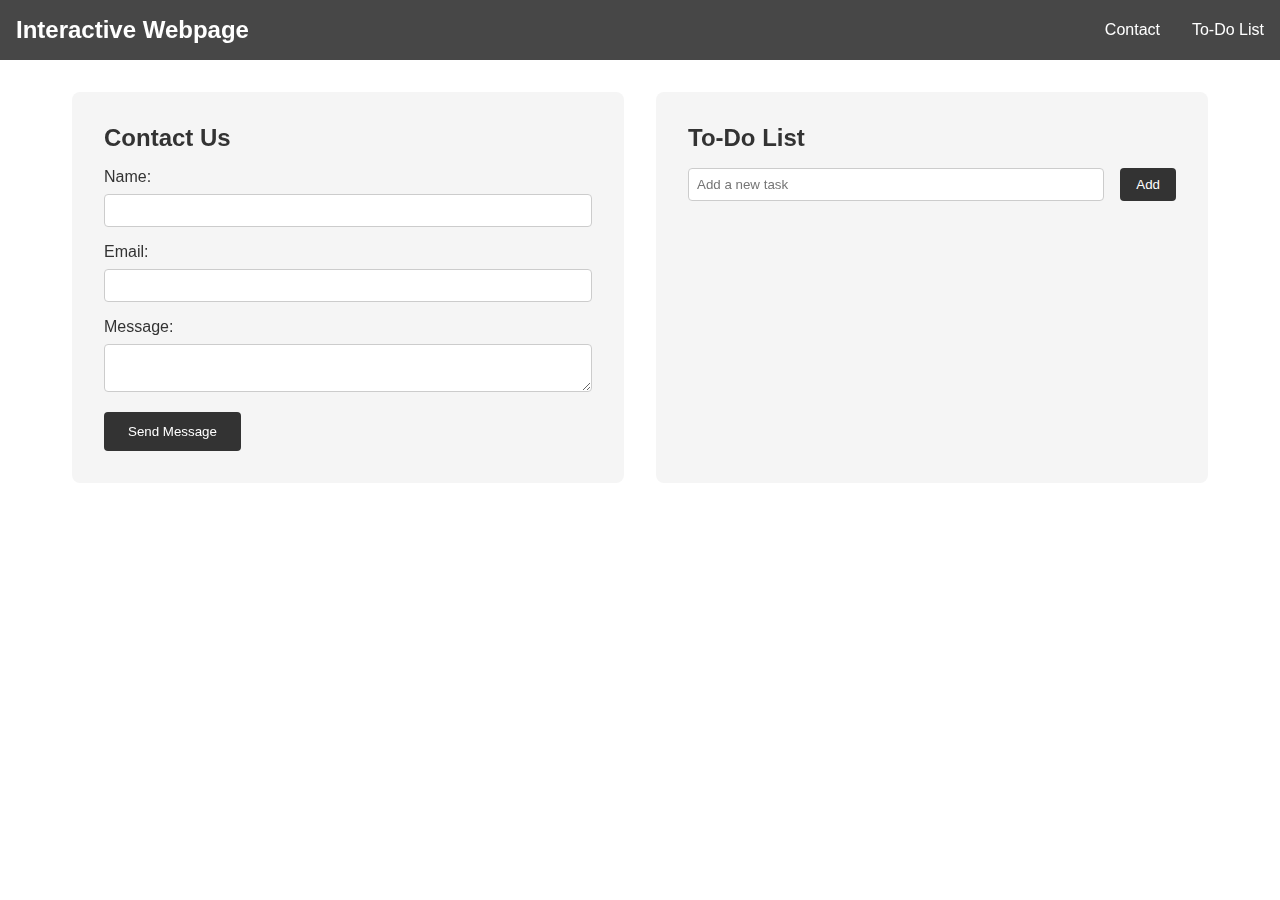
<file: index.html>
<!DOCTYPE html>
<html lang="en">
<head>
    <meta charset="UTF-8">
    <meta name="viewport" content="width=device-width, initial-scale=1.0">
    <title>Interactive Webpage</title>
    <link rel="stylesheet" href="styles.css">
</head>
<body>
    <!-- Navigation -->
    <nav>
        <h1>Interactive Webpage</h1>
        <ul>
            <li><a href="#contact">Contact</a></li>
            <li><a href="#todo">To-Do List</a></li>
        </ul>
    </nav>

    <!-- Main Content -->
    <div class="container">
        <!-- Contact Form -->
        <section id="contact" class="contact-form">
            <h2>Contact Us</h2>
            <form id="contactForm">
                <label for="name">Name:</label>
                <input type="text" id="name" name="name" required>
                <span id="nameError" class="error">Please enter your name</span>

                <label for="email">Email:</label>
                <input type="email" id="email" name="email" required>
                <span id="emailError" class="error">Please enter a valid email</span>

                <label for="message">Message:</label>
                <textarea id="message" name="message" required></textarea>
                <span id="messageError" class="error">Please enter a message</span>

                <button type="submit">Send Message</button>
            </form>
        </section>

        <!-- To-Do List -->
        <section id="todo" class="todo-list">
            <h2>To-Do List</h2>
            <div class="todo-input">
                <input type="text" id="todoInput" placeholder="Add a new task">
                <button onclick="addTodo()">Add</button>
            </div>
            <ul id="todoItems" class="todo-items"></ul>
        </section>
    </div>

    <script src="script.js"></script>
</body>
</html>
</file>
<file: styles.css>
* {
    margin: 0;
    padding: 0;
    box-sizing: border-box;
    font-family: Arial, sans-serif;
}

/* Background Image for the Entire Page */
body {
    background-image: url('https://images.unsplash.com/photo-1507525428034-b723cf961d3e');
    background-size: cover;
    background-position: center;
    background-attachment: fixed;
    background-repeat: no-repeat;
    color: #333;
}

/* Overlay to Improve Text Readability */
body::before {
    content: '';
    position: fixed;
    top: 0;
    left: 0;
    width: 100%;
    height: 100%;
    background: rgba(255, 255, 255, 0.7); /* Light overlay for readability */
    z-index: -1;
}

/* Flexbox for Navigation */
nav {
    display: flex;
    justify-content: space-between;
    align-items: center;
    background-color: rgba(51, 51, 51, 0.9); /* Slightly transparent for background visibility */
    padding: 1rem;
    color: white;
}

nav h1 {
    font-size: 1.5rem;
}

nav ul {
    display: flex;
    list-style: none;
}

nav ul li {
    margin-left: 2rem;
}

nav ul li a {
    color: white;
    text-decoration: none;
}

/* CSS Grid for Main Content */
.container {
    display: grid;
    grid-template-columns: 1fr 1fr;
    gap: 2rem;
    padding: 2rem;
    max-width: 1200px;
    margin: 0 auto;
}

/* Contact Form Styling */
.contact-form {
    background: rgba(244, 244, 244, 0.95); /* Slightly transparent for background visibility */
    padding: 2rem;
    border-radius: 8px;
}

.contact-form h2 {
    margin-bottom: 1rem;
}

.contact-form label {
    display: block;
    margin-bottom: 0.5rem;
}

.contact-form input,
.contact-form textarea {
    width: 100%;
    padding: 0.5rem;
    margin-bottom: 1rem;
    border: 1px solid #ccc;
    border-radius: 4px;
}

.contact-form button {
    background: #333;
    color: white;
    padding: 0.75rem 1.5rem;
    border: none;
    border-radius: 4px;
    cursor: pointer;
}

.contact-form button:hover {
    background: #555;
}

.error {
    color: red;
    font-size: 0.9rem;
    display: none;
}

/* To-Do List Styling */
.todo-list {
    background: rgba(244, 244, 244, 0.95); /* Slightly transparent for background visibility */
    padding: 2rem;
    border-radius: 8px;
}

.todo-list h2 {
    margin-bottom: 1rem;
}

.todo-input {
    display: flex;
    gap: 1rem;
    margin-bottom: 1rem;
}

.todo-input input {
    flex: 1;
    padding: 0.5rem;
    border: 1px solid #ccc;
    border-radius: 4px;
}

.todo-input button {
    background: #333;
    color: white;
    padding: 0.5rem 1rem;
    border: none;
    border-radius: 4px;
    cursor: pointer;
}

.todo-input button:hover {
    background: #555;
}

.todo-items {
    list-style: none;
}

.todo-items li {
    display: flex;
    justify-content: space-between;
    padding: 0.5rem;
    background: rgba(255, 255, 255, 0.95); /* Slightly transparent for background visibility */
    margin-bottom: 0.5rem;
    border-radius: 4px;
}

.todo-items li button {
    background: #ff4444;
    color: white;
    border: none;
    padding: 0.25rem 0.5rem;
    border-radius: 4px;
    cursor: pointer;
}

.todo-items li button:hover {
    background: #cc0000;
}

/* Responsive Design with Media Queries */
@media (max-width: 768px) {
    .container {
        grid-template-columns: 1fr;
    }

    nav ul {
        flex-direction: column;
        gap: 1rem;
    }

    nav ul li {
        margin-left: 0;
    }
}
</file>
